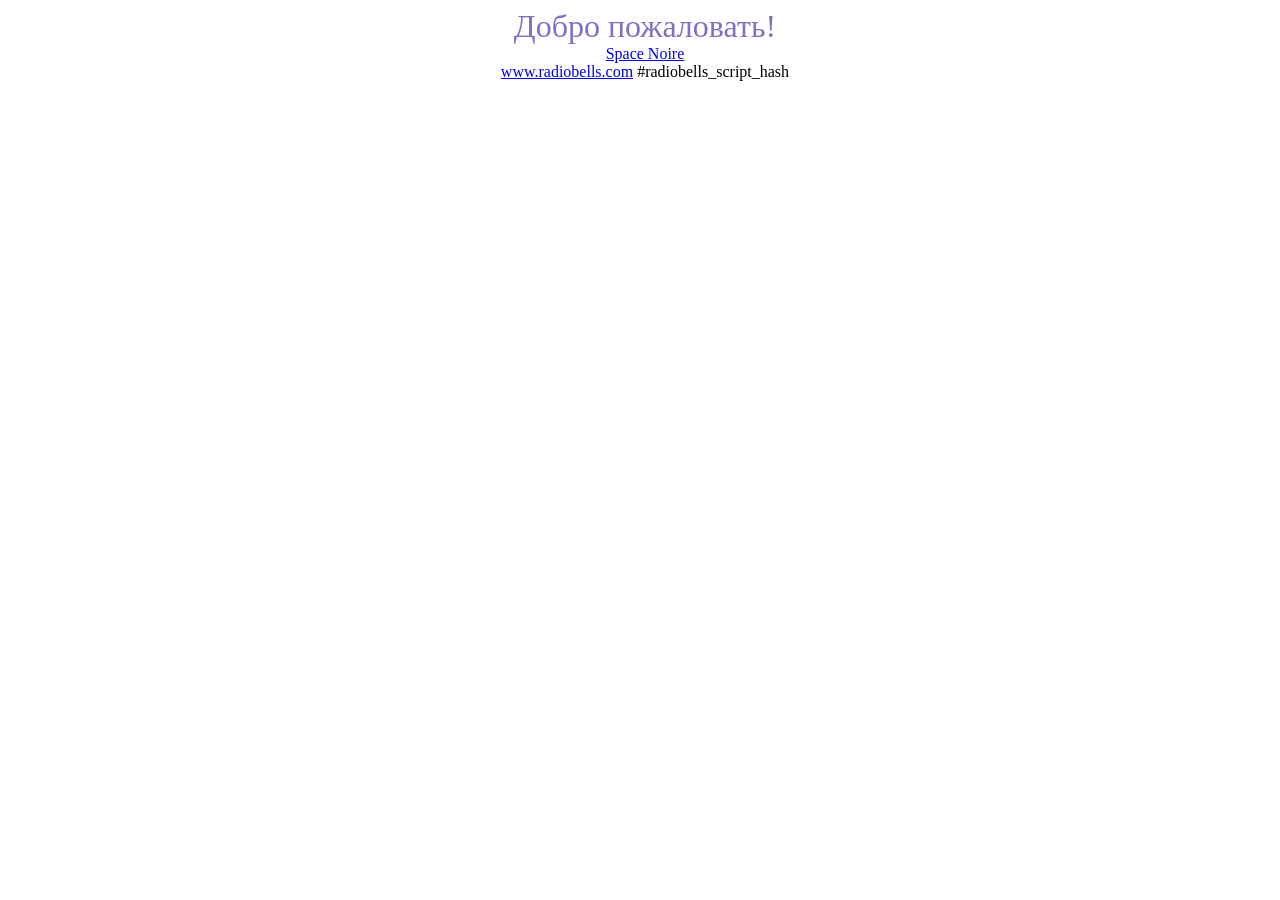
<file: index.html>
﻿<!doctype html>
<html>
  <head>
    <meta charset="utf-8">
    <title>Space Noire</title>
<link id="chanfavicon" href="https://dl.dropbox.com/s/fvkkshw73owv90b/moon.ico" type="image/x-icon" rel="shortcut icon">
<meta name="viewport" content="width=device-width,user-scalable=no">
<script type="text/javascript" src="https://ajax.googleapis.com/ajax/libs/jquery/1.9.0/jquery.min.js"></script>
<script type="text/javascript" src="https://vk.com/js/api/openapi.js?160"></script>
  </head>
<link rel="stylesheet" href="https://dl.dropbox.com/s/euyvs64d3gojt40/a.css" >
  <body>
<style>
body{url(https://dl.dropbox.com/s/4i9566rjnu8fzs7/1.jpg) repeat;}
</style>
<div id="wrap">
<div id="mainpage"style="margin-left: 30%;width: 40%;min-height: 100%;float: left; padding-left: 5px;padding-right: 5px">
    <div id="nav">
<center>
<font color="#836fc1" class="greeting" size="6">Добро пожаловать!</font> <br />
	<a href="http://synchtube.ru/r/SpaceNoire" target="_blank">Space Noire</a><br />
	<div id="radiobells_container"><a href="https://www.radiobells.com/" rel="nofollow" id="RP_link">www.radiobells.com</a> #radiobells_script_hash</div>
<script type="text/javascript" src="https://dl.dropbox.com/s/vu8ws89d8vvfsg8/radio.js"></script>
</center>

</div>

</div>

</body>
</file>
